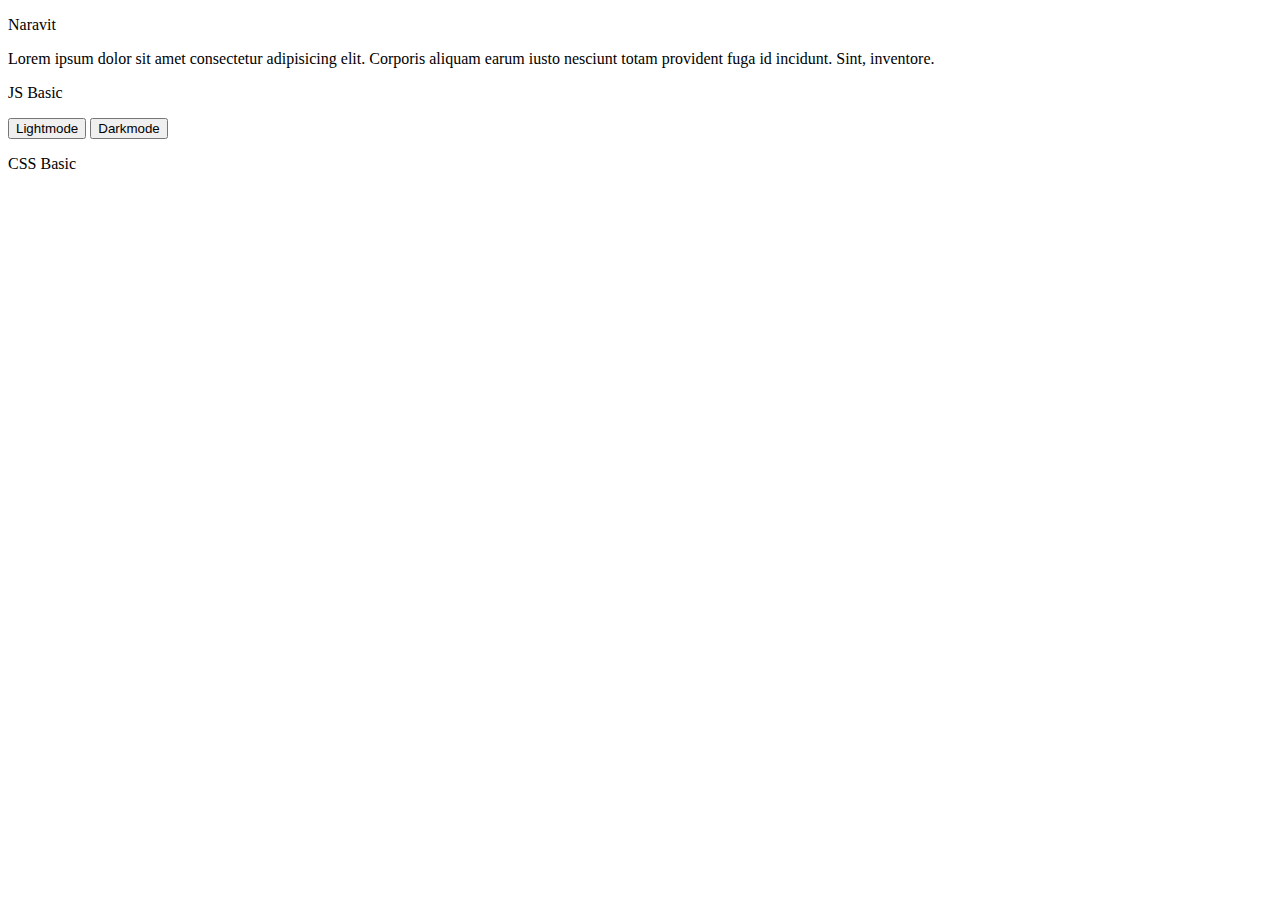
<file: index.html>
<!DOCTYPE html>
<html lang="en">
<head>
    <meta charset="UTF-8">
    <meta http-equiv="X-UA-Compatible" content="IE=edge">
    <meta name="viewport" content="width=device-width, initial-scale=1.0">
    <title>javaScript เบื้องต้น</title>
    <link rel="stylesheet" href="DOM.css">
    
    
    <!--internal-->
   <!--<script type="text/javaScript">
        document.write("<h1><i>Naravit</i></h1>")
    </script>
-->
</head>
<body>
    <!--<button onclick="tranfer()">hello</button> onclick เป็นการเรียนใช้อะไรบางอย่างเมื่อกดปุ่ม ในที่นี้คือฟังก์ชัน-->
    <p id="demo">Naravit</p>
    <p class="box">Lorem ipsum dolor sit amet consectetur adipisicing elit.
         Corporis aliquam earum iusto nesciunt totam provident fuga id 
         incidunt. Sint, inventore.</p>
    <p id="content">JS Basic</p>
    <!--<button onclick="displayText()">show detail</button>-->
    <button onclick="changeToLight()">Lightmode</button>
    <button onclick="changeToDark()">Darkmode</button>
    <p>CSS Basic</p>
    <script src="HTML DOM.js"></script>

</body>
</html>
</file>
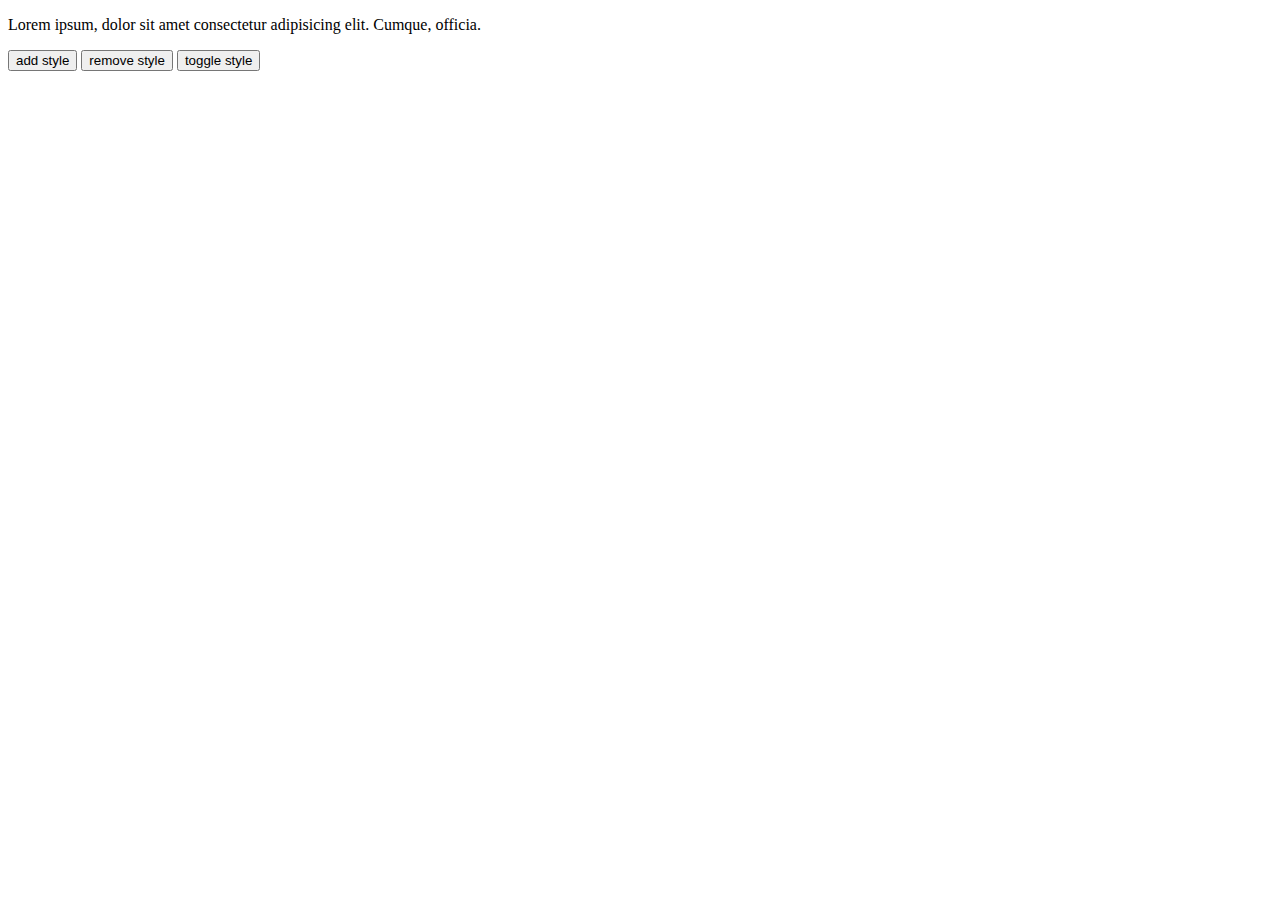
<file: DOM Node/index.html>
<!DOCTYPE html>
<html lang="en">
<head>
    <meta charset="UTF-8">
    <meta http-equiv="X-UA-Compatible" content="IE=edge">
    <meta name="viewport" content="width=device-width, initial-scale=1.0">
    <title>Document</title>
    <link rel="stylesheet" href="node.css">
</head>
<body>
    <!--<ul id="menu">
        <li id="item1">A</li>
        <li id="item2">B</li>
        <li id="item3">C</li>
        <li id="item4">D</li>
    </ul>
    <button onclick="addItem()">เพิ่มรายการ</button>-->

    <p id="box">Lorem ipsum, dolor sit amet consectetur adipisicing elit.
    Cumque, officia.</p>
    <button onclick="addStyle()">add style</button>
    <button onclick="removeStyle()">remove style</button>
    <button onclick="toggleStyle()">toggle style</button>
    <script src="node.js"></script>
</body>
</html>
</file>
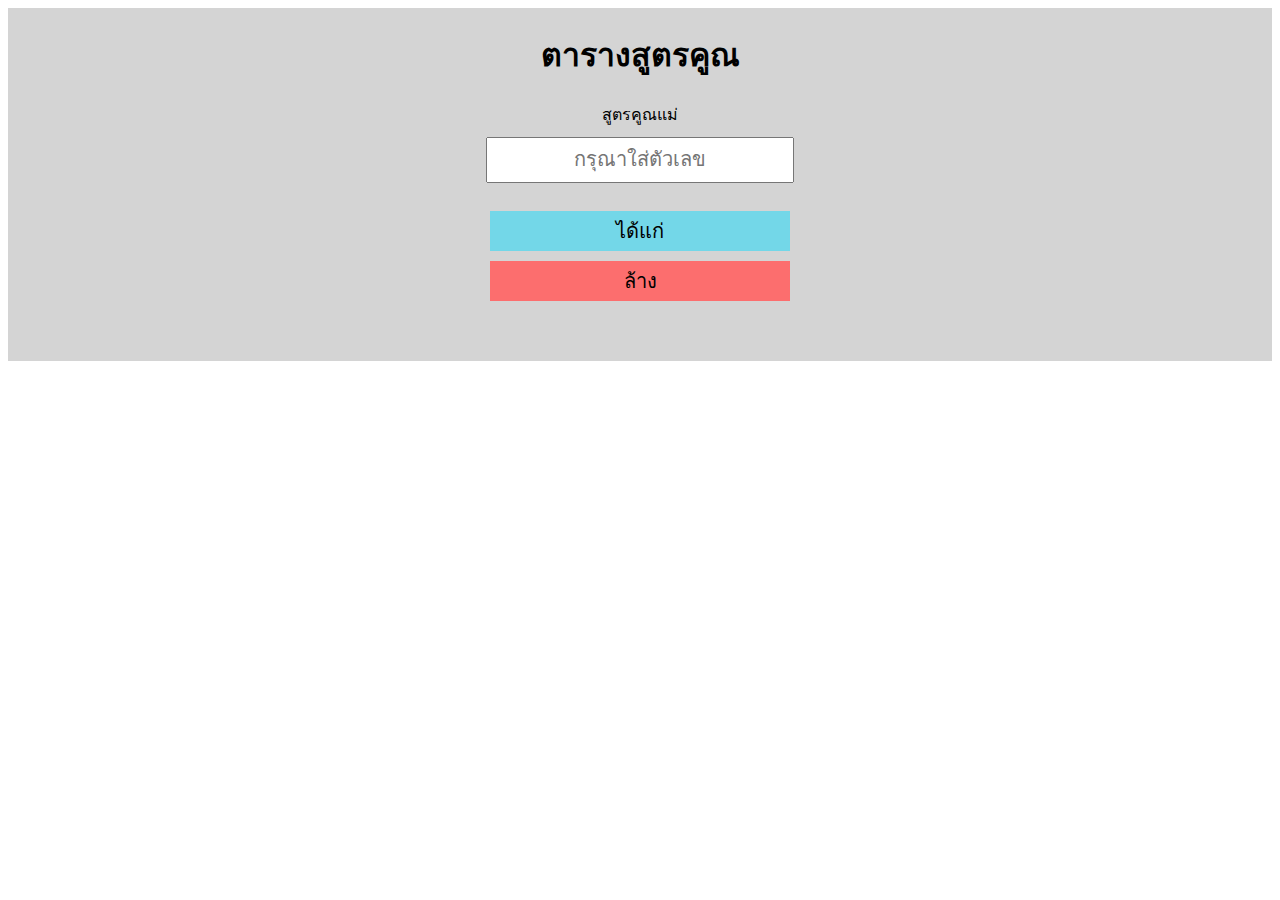
<file: mutiplication table/index.html>
<!DOCTYPE html>
<html lang="en">
<head>
    <meta charset="UTF-8">
    <meta http-equiv="X-UA-Compatible" content="IE=edge">
    <meta name="viewport" content="width=device-width, initial-scale=1.0">
    <title>multiplication table</title>
    <link rel="stylesheet" href="style.css">
</head>
<body>
    <div id="container">
        <h1 id="header">ตารางสูตรคูณ</h1>
        <label for="">สูตรคูณแม่ </label>
        <input type="text" id="inputarea" placeholder="กรุณาใส่ตัวเลข">
        <br>
        <button id="button" onclick="recieveData()" >ได้แก่</button>
        <button id="clearbutton" onclick="clearData()">ล้าง</button>
        <p id="display"></p>
    </div>
    <script src="app.js"></script>
</body>
</html>
</file>
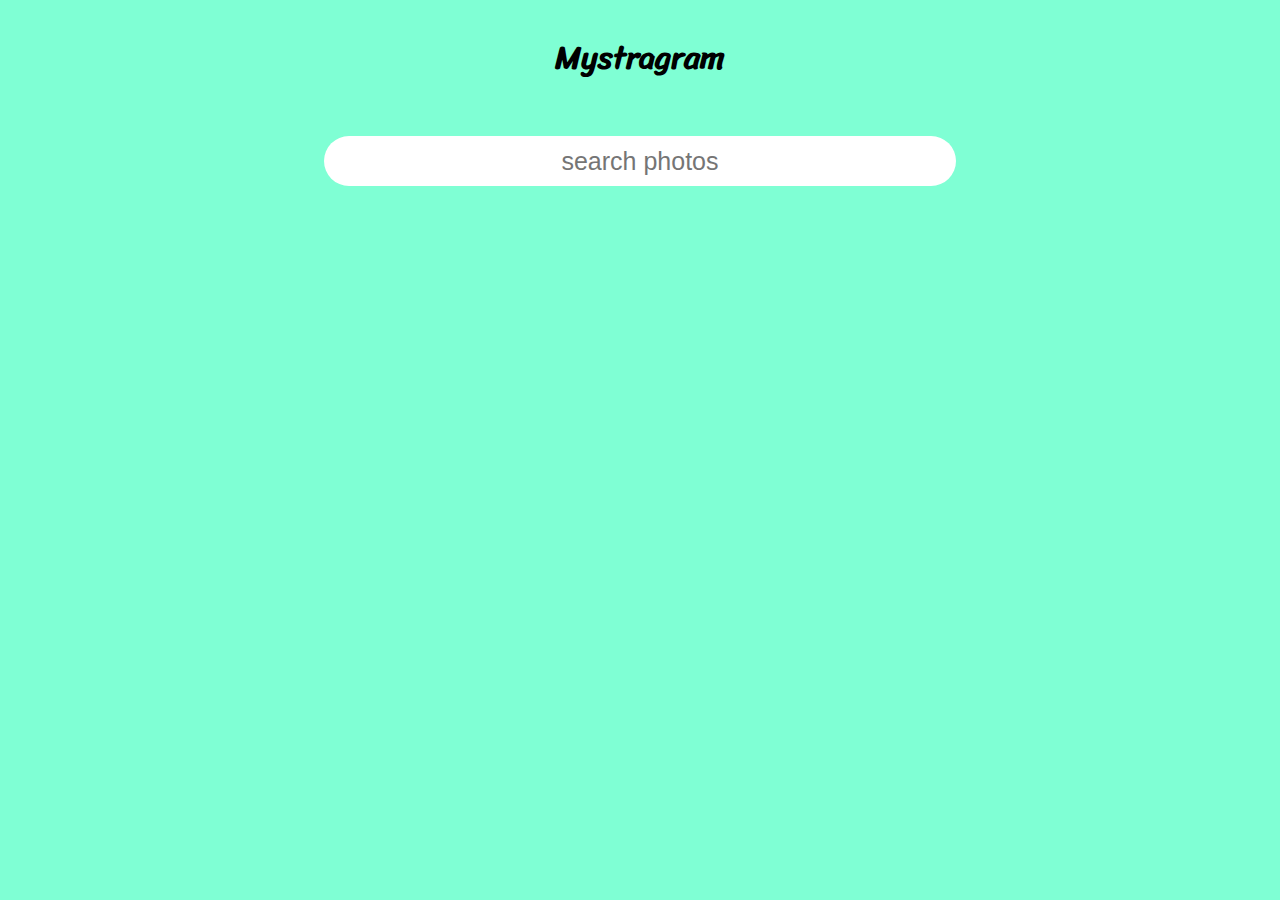
<file: mystragram/index.html>
<!DOCTYPE html>
<html lang="en">
<head>
    <meta charset="UTF-8">
    <meta http-equiv="X-UA-Compatible" content="IE=edge">
    <meta name="viewport" content="width=device-width, initial-scale=1.0">
    <title>Mystragram</title>
    <link rel="stylesheet" href="index.css">
    <link rel="preconnect" href="https://fonts.googleapis.com">
    <link rel="preconnect" href="https://fonts.gstatic.com" crossorigin>
    <link href="https://fonts.googleapis.com/css2?family=Sriracha&display=swap" rel="stylesheet">
    <style>
        h1{
        font-family:sriracha; 
        margin-bottom: 50px;
        }
    </style>
</head>
<body>
    <h1>Mystragram</h1>
    <input type="text" placeholder="search photos" id="input">
    <!-- <button class="button">serach</button> -->
    <div id="gallery"></div>
    <script src="index.js"></script>
</body>
</html>
</file>
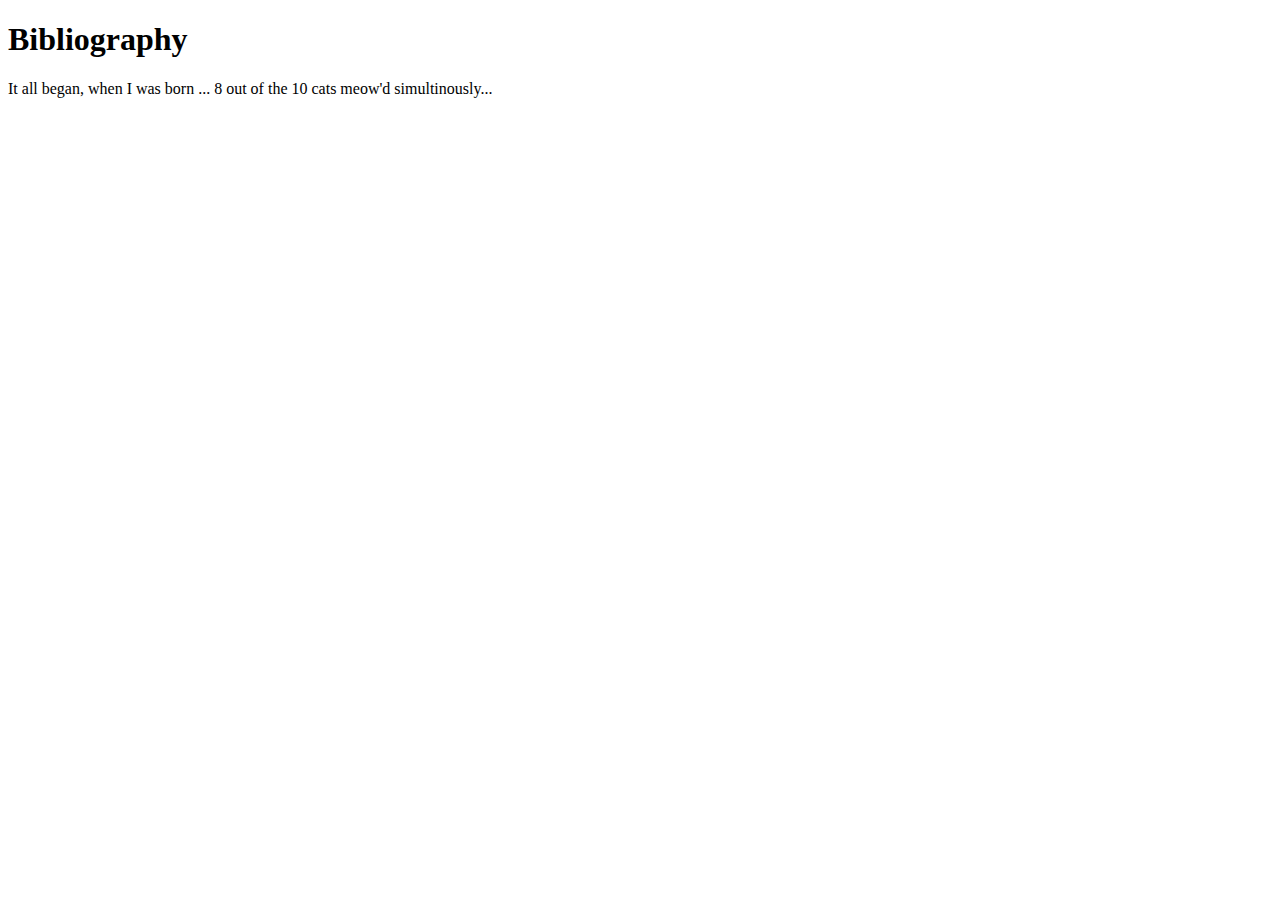
<file: homework/add_header.html>
<!DOCTYPE html>
<html lang="en">
<head>
    <meta charset="UTF-8">
    <meta http-equiv="X-UA-Compatible" content="IE=edge">
    <meta name="viewport" content="width=device-width, initial-scale=1.0">
    <title>Document</title>
</head>
<body>
    <h1>Bibliography</h1>
    <p>It all began, when I was born ... 8 out of the 10 cats meow'd simultinously...</p>
</body>
</html>
</file>
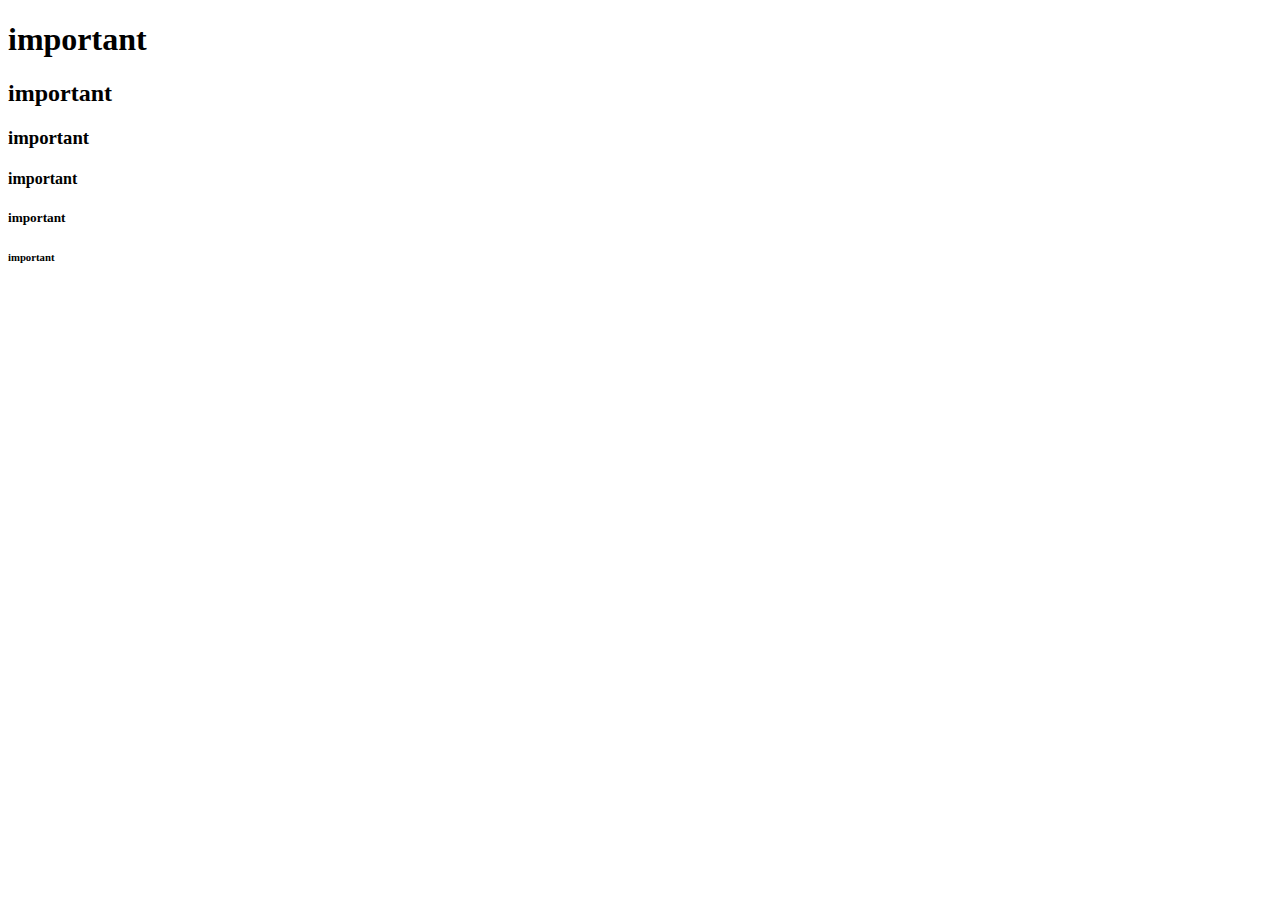
<file: homework/adjust_size.html>
<!DOCTYPE html>
<html lang="en">
<head>
    <meta charset="UTF-8">
    <meta http-equiv="X-UA-Compatible" content="IE=edge">
    <meta name="viewport" content="width=device-width, initial-scale=1.0">
    <title>Document</title>
</head>
<body>
    <h1>important</h1>
    <h2>important</h2>
    <h3>important</h3>
    <h4>important</h4>
    <h5>important</h5>
    <h6>important</h6>
</body>
</html>
</file>
<file: DOM.css>
.light{
    background-color: orange;
    color: black;
}
.dark{
    background-color: purple;
    color: white;
}
</file>
<file: DOM Node/node.css>
.dark{
    background-color: black;
    padding: 30px;
    text-align: center;
    color: aliceblue;
}
</file>
<file: mutiplication table/style.css>
#container{
    background-color: rgb(212, 212, 212);
    height: 100%;
    width: 100%;
    display: flex;
    flex-direction: column;
    /* border: 1px solid aqua; */
    justify-content: flex-start;
    align-items: center;
}
#inputarea{
    width: 300px;
    height: 40px;
    margin: 10px;
    font-size: 20px;
    text-align: center;
}
#button{
    cursor: pointer;
    width: 300px;
    height: 40px;
    background-color: rgb(115, 215, 232);
    border: 0;
    font-size: 20px;
}
#clearbutton{
    cursor: pointer;
    width: 300px;
    height: 40px;
    background-color: rgb(252, 110, 110);
    border: 0;
    margin: 10px;
    font-size: 20px;
}
#display{
    font-size: 25px;
}
</file>
<file: mystragram/index.css>
*{
    box-sizing: border-box;
}
body{
    display: flex;
    flex-direction: column;
    align-items: center;
    background-color:aquamarine ;
}
input{
    width: 50%;
    height: 50px;
    border-radius: 25px;
    text-align: center;
    font-size: 25px;
    border: 0;
    margin-bottom: 45px;
}
input:focus{
    outline: none;
}
</file>
